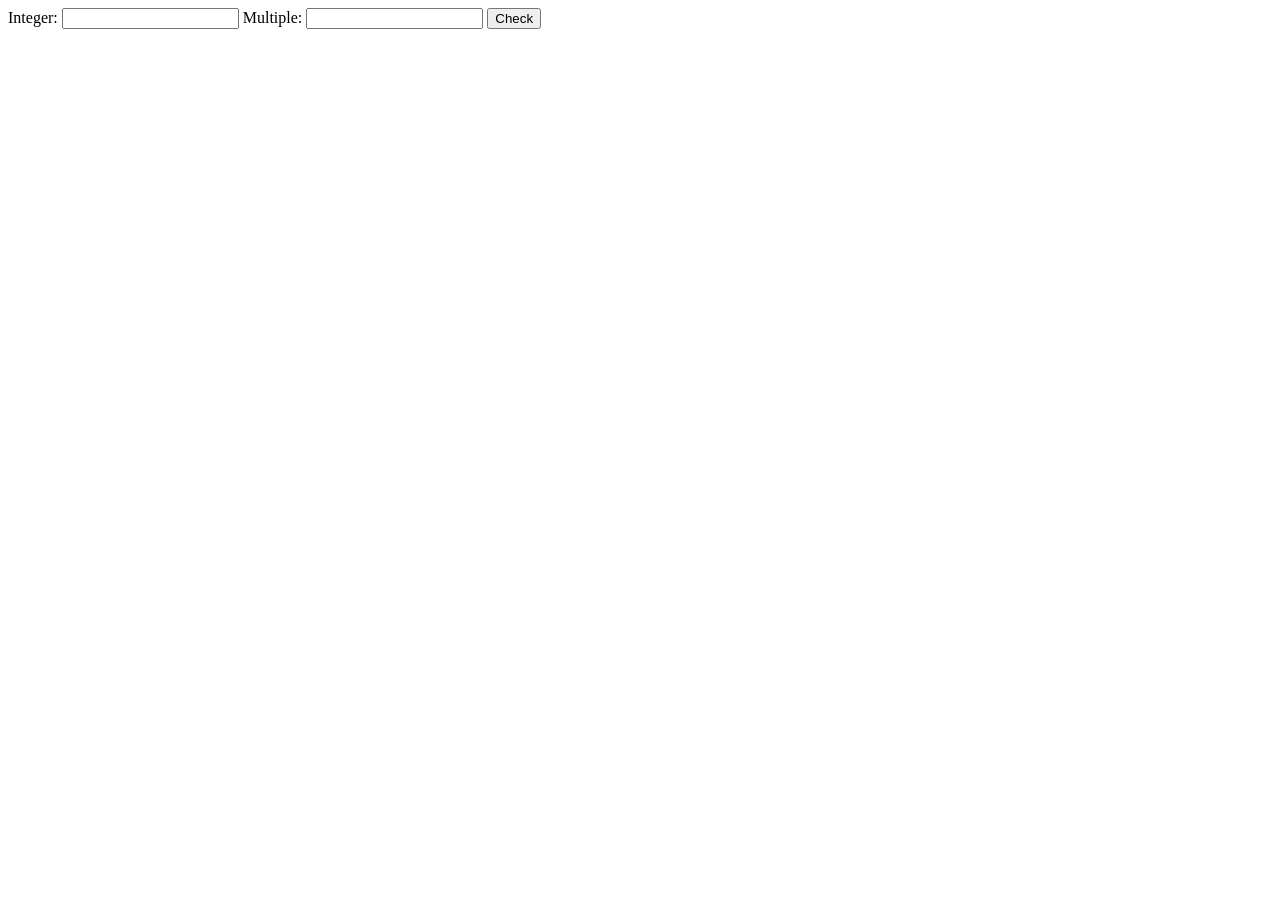
<file: multiple/WebContent/multiplechecker/index.html>
<!DOCTYPE html>
<html>
<head>
	<meta http-equiv="Content-Type" content="text/html; charset=UTF-8">
	<title>MultipleChecker</title>
	<link rel="stylesheet" type="text/css" href="index.css"/>
	<script type="text/javascript" src="index.js"></script>
</head>
<body>
		Integer:
		<input id="integer" type="text"/>
		Multiple:
		<input id="multiple" type="text"/>
		<button id="execute_button">Check</button>
		<div id="result"></div>

</body>
</html>
</file>
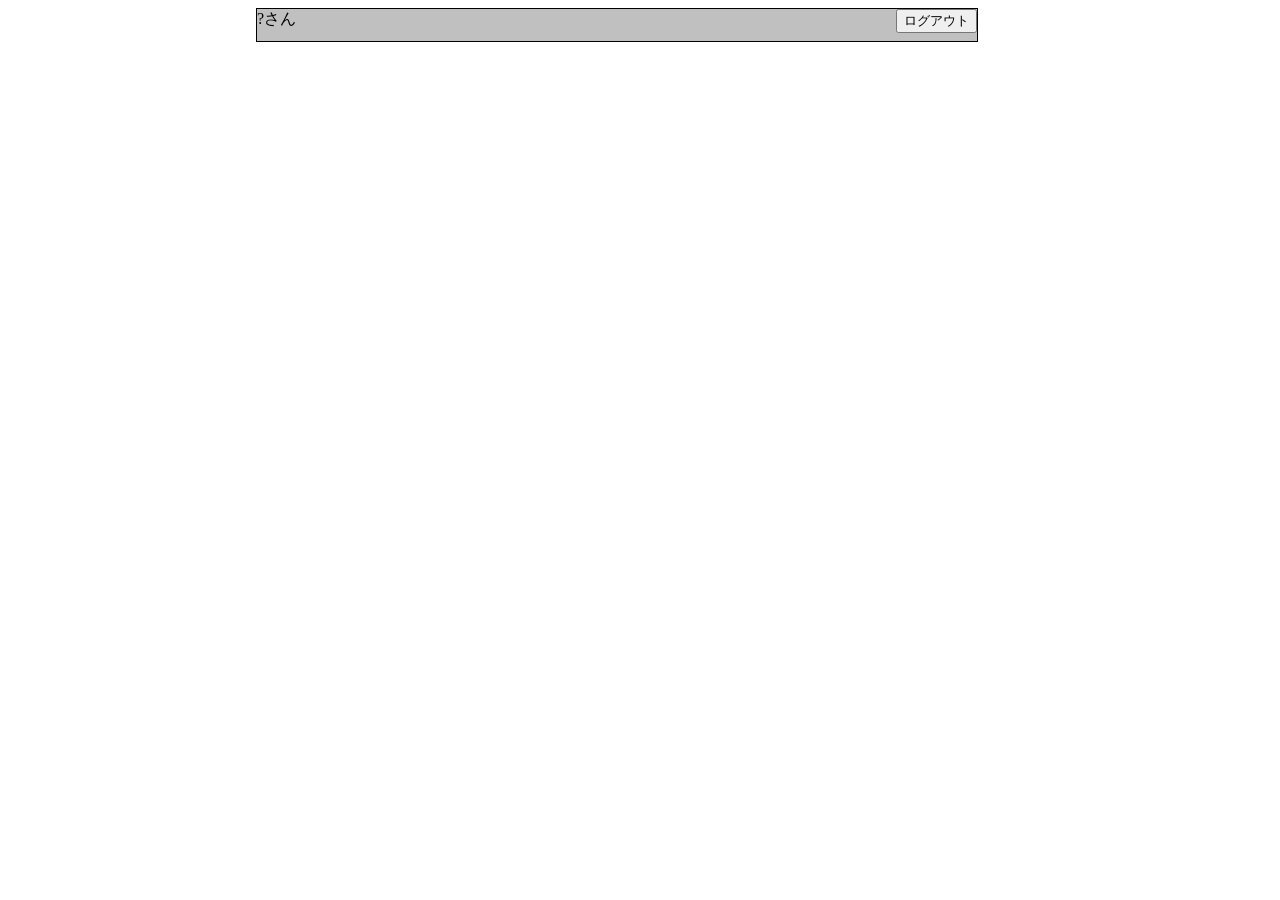
<file: WebContent/example/lesson03/index.html>
<!DOCTYPE html>
<html>
<head>
<title>トップ</title>
<meta charset="UTF-8"/>
<link rel="stylesheet" type="text/css" href="style.css"/>
</head>
<body>
<div class="page">
<div id="navigation">
<div id="navigation_user_name">?さん</div>
<form id="navigation_logout_form" method="post" action="logout.html">
<input id="navigation_logout_form_submit" type="submit" value="ログアウト"/>
</form>
</div>
</div>
</body>
</html>
</file>
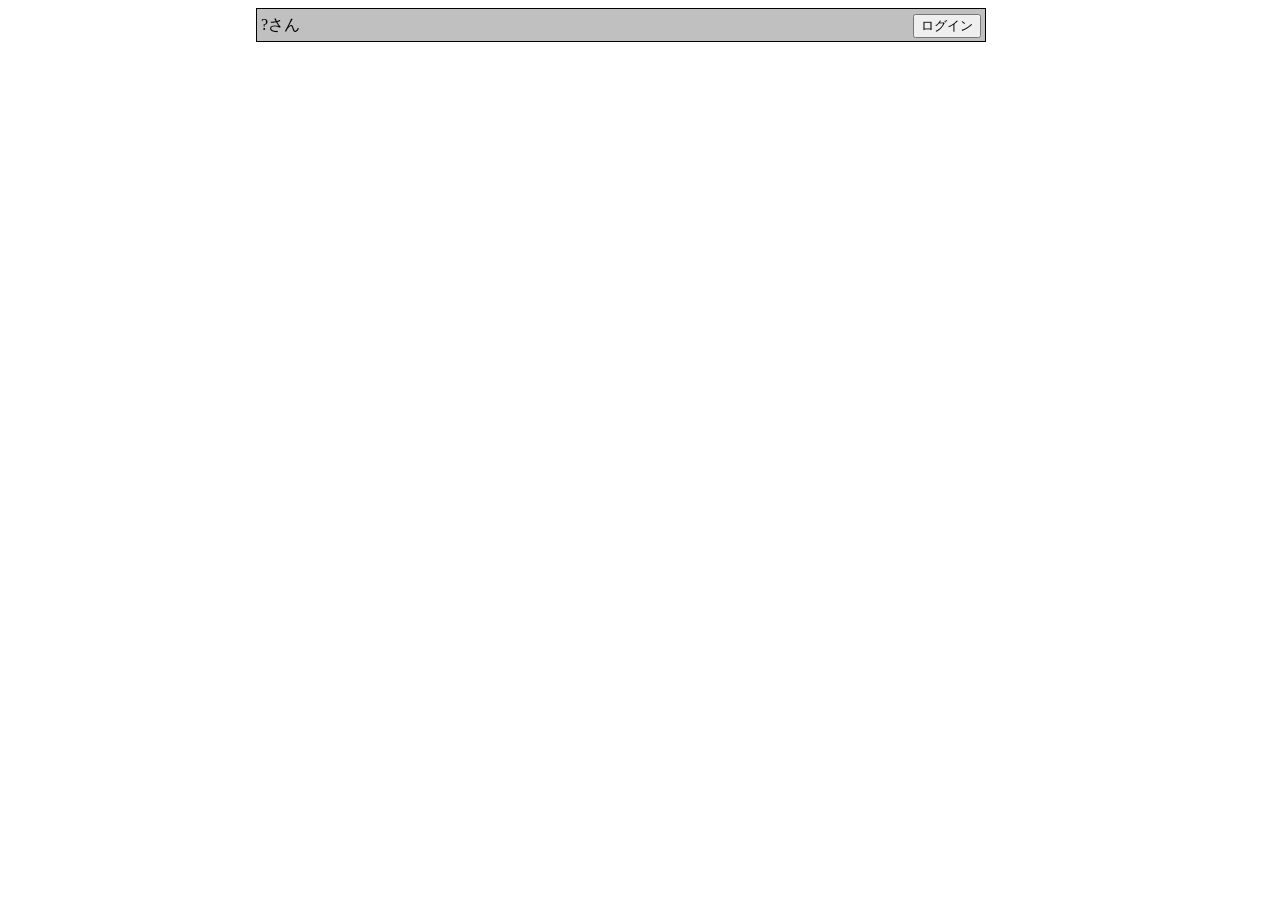
<file: WebContent/example/lesson06/index.html>
<!DOCTYPE html>
<html>
<head>
	<meta http-equiv="Content-Type" content="text/html; charset=UTF-8"/>
	<title>サンプル</title>
	<link rel="stylesheet" type="text/css" href="index.css"/>
	<script type="text/javascript" src="index.js"></script>
</head>
<body>
	<div id="page">
		<div id="header">
			<div id="header-username_area">
				<span id="header-username"></span>さん
			</div>
			<div id="header-logout_button_area">
				<button id="header-logout_button" type="button">ログアウト</button>
			</div>
			<div id="header-login_button_area">
				<button id="header-login_button" type="button">ログイン</button>
			</div>
		</div>
	</div>
	<div id="login_dialog">
		<div>
			<label>ユーザ名</label>
			<input id="login_dialog-username_field" type="text" maxlength="16"></input>
		</div>
		<div>
			<div id="login_dialog-cancel_button_area">
				<button id="login_dialog-cancel_button" type="button">キャンセル</button>
			</div>
			<div id="login_dialog-login_button_area">
				<button id="login_dialog-login_button" type="button">ログイン</button>
			</div>
		</div>
	</div>
	<!--div id="logout_dialog">
		<div>
			<span id="logout_dialog-username"></span>さんはログアウトしました．
		</div>
		<div>
			<div id="logout_dialog-close_button-area">
				<button id="logout_dialog-close_button">クローズ</button>
			</div>
		</div>
	</div-->
</body>
</html>
</file>
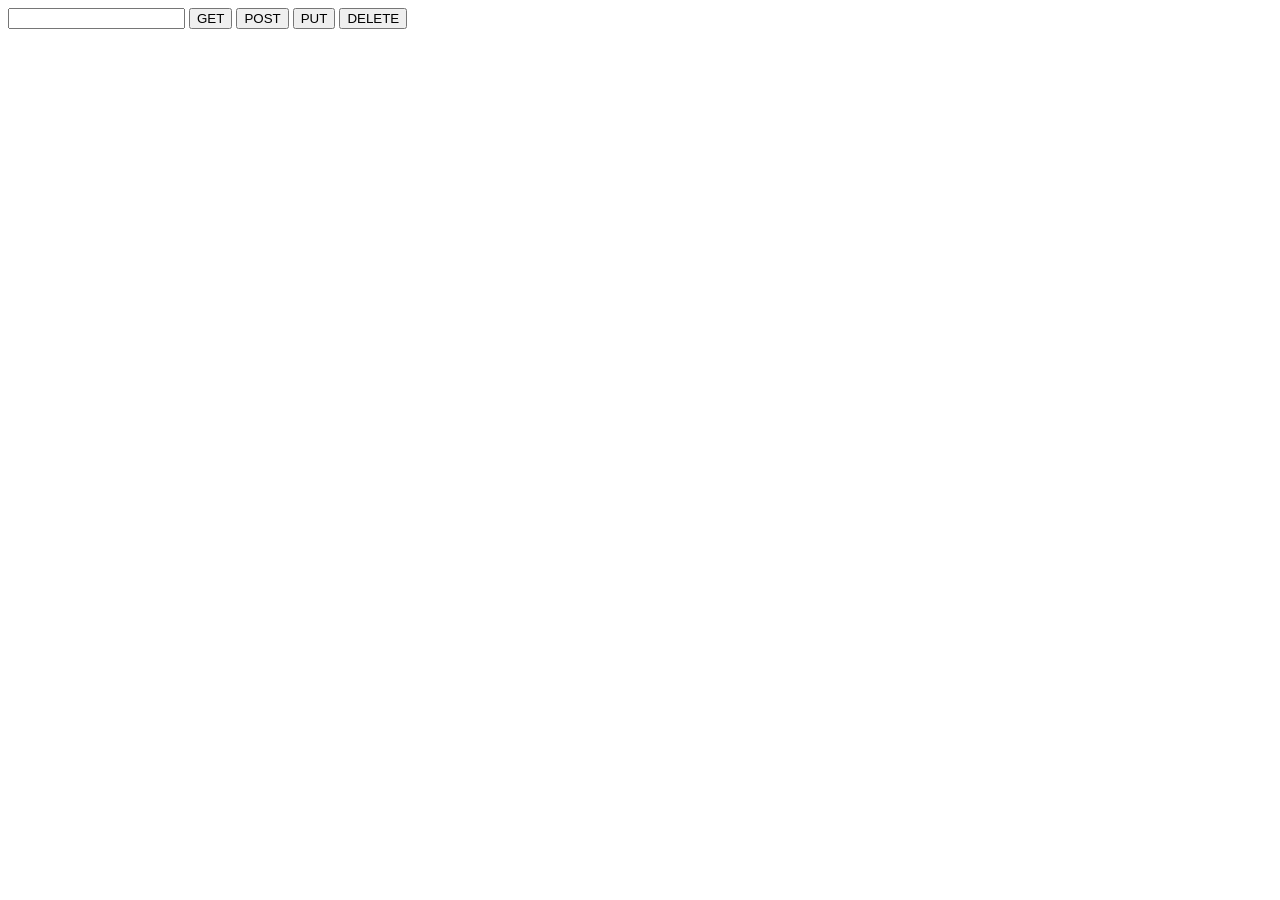
<file: WebContent/example/lesson07/index.html>
<!DOCTYPE html>
<html>
<head>
	<meta http-equiv="Content-Type" content="text/html; charset=UTF-8"/>
	<title>サンプル</title>
	<script type="text/javascript" src="index.js"></script>
</head>
<body>
	<form>
		<input id="message" type="text"/>
		<button id="get_button" type="button">GET</button>
		<button id="post_button" type="button">POST</button>
		<button id="put_button" type="button">PUT</button>
		<button id="delete_button" type="button">DELETE</button>
	</form>
	<div id="echo_message"></div>
</body>
</html>
</file>
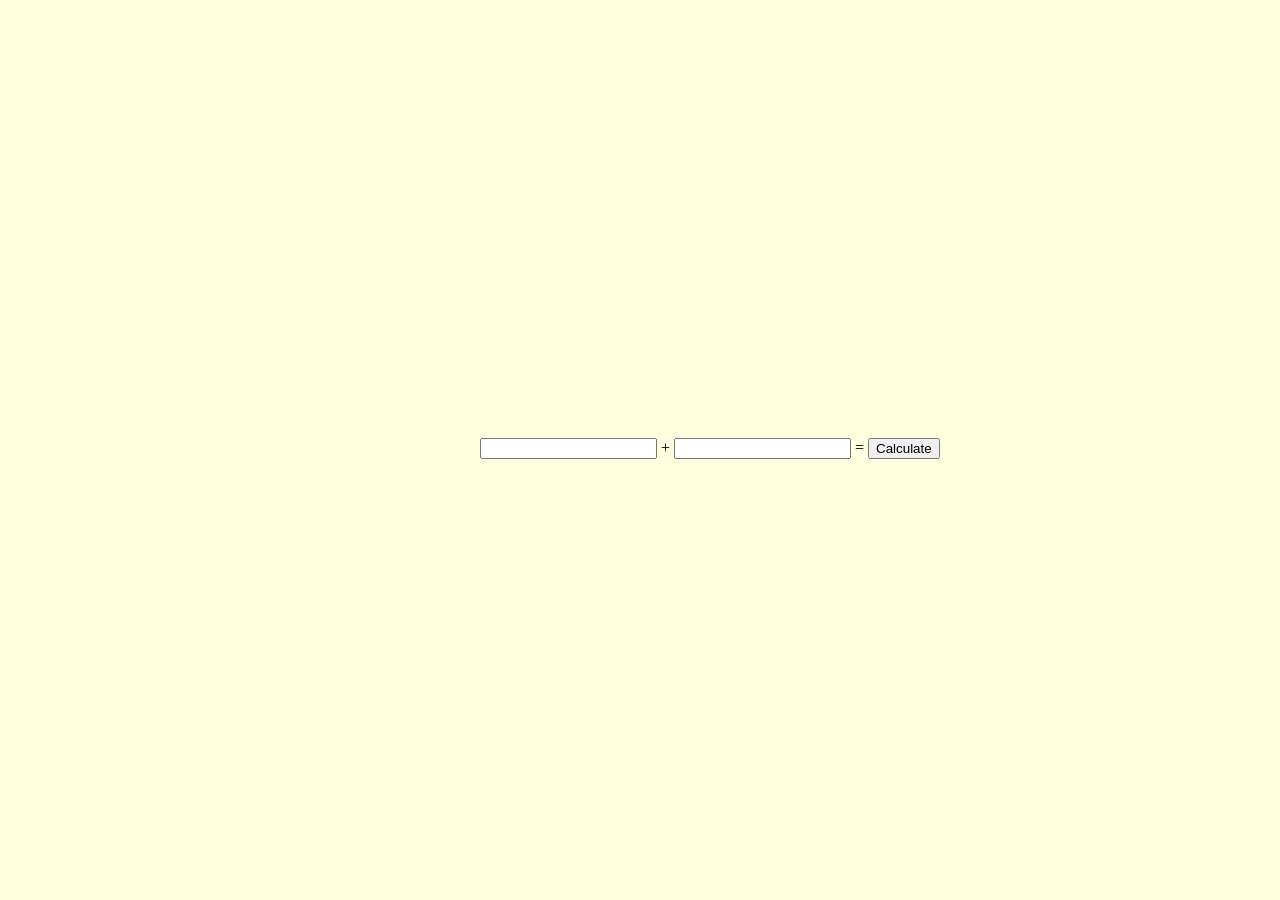
<file: WebContent/exercise/lesson06/index.html>
<!DOCTYPE html>
<html>
<head>
	<meta http-equiv="Content-Type" content="text/html; charset=UTF-8">
	<title>Adder</title>
	<link rel="stylesheet" type="text/css" href="index.css"/>
	<script type="text/javascript" src="index.js"></script>
</head>
<body>
	<div class="adder">
		<input id="input1" type="text"/> +
		<input id="input2" type="text"/> =
		<span id="output"></span>
		<button id="calculate_button">Calculate</button>
	</div>
</body>
</html>
</file>
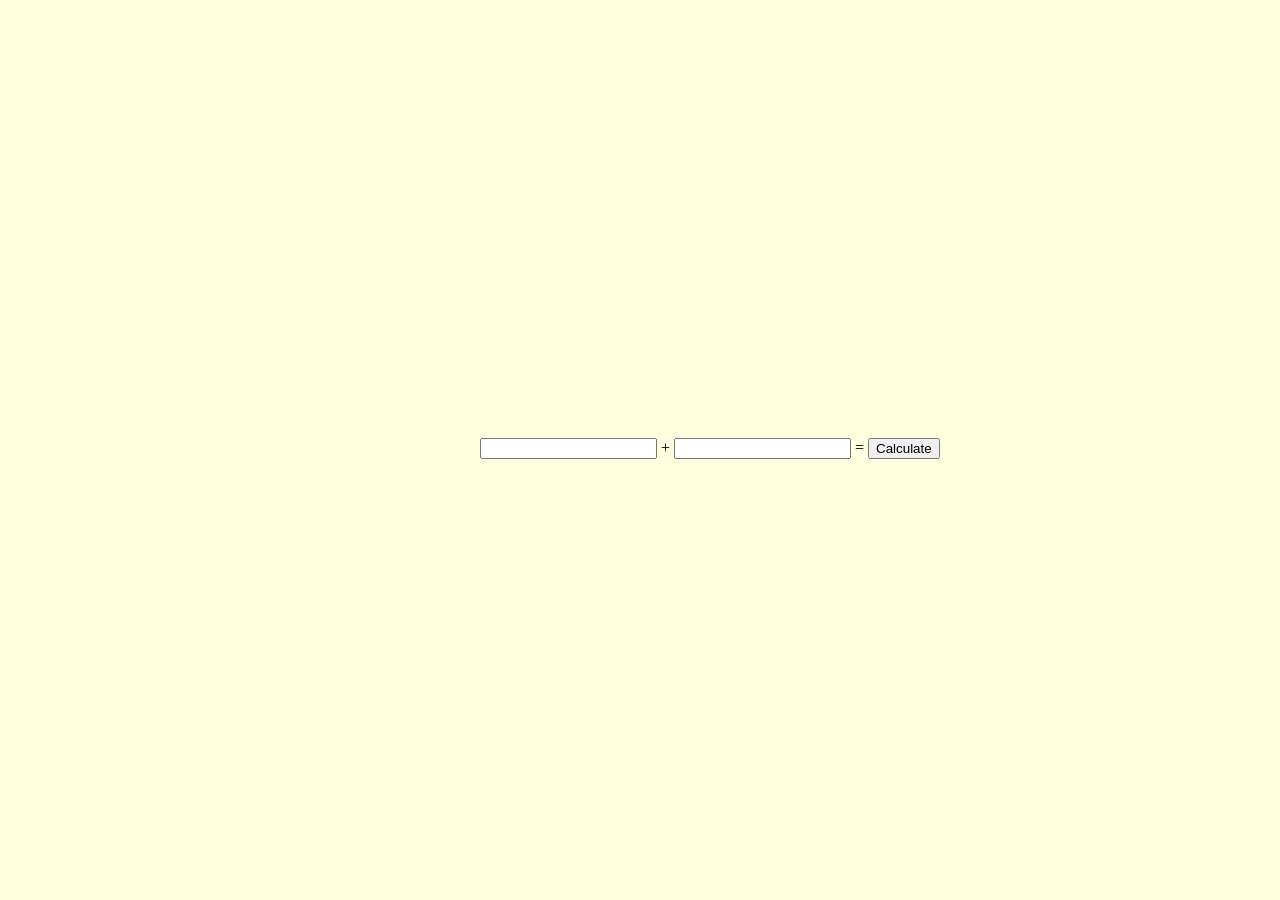
<file: WebContent/exercise/lesson07/index.html>
<!DOCTYPE html>
<html>
<head>
	<meta http-equiv="Content-Type" content="text/html; charset=UTF-8">
	<title>Adder</title>
	<link rel="stylesheet" type="text/css" href="index.css"/>
	<script type="text/javascript" src="index.js"></script>
</head>
<body>
	<div class="adder">
		<input id="input1" type="text"/> +
		<input id="input2" type="text"/> =
		<span id="output"></span>
		<button id="calculate_button">Calculate</button>
	</div>
</body>
</html>
</file>
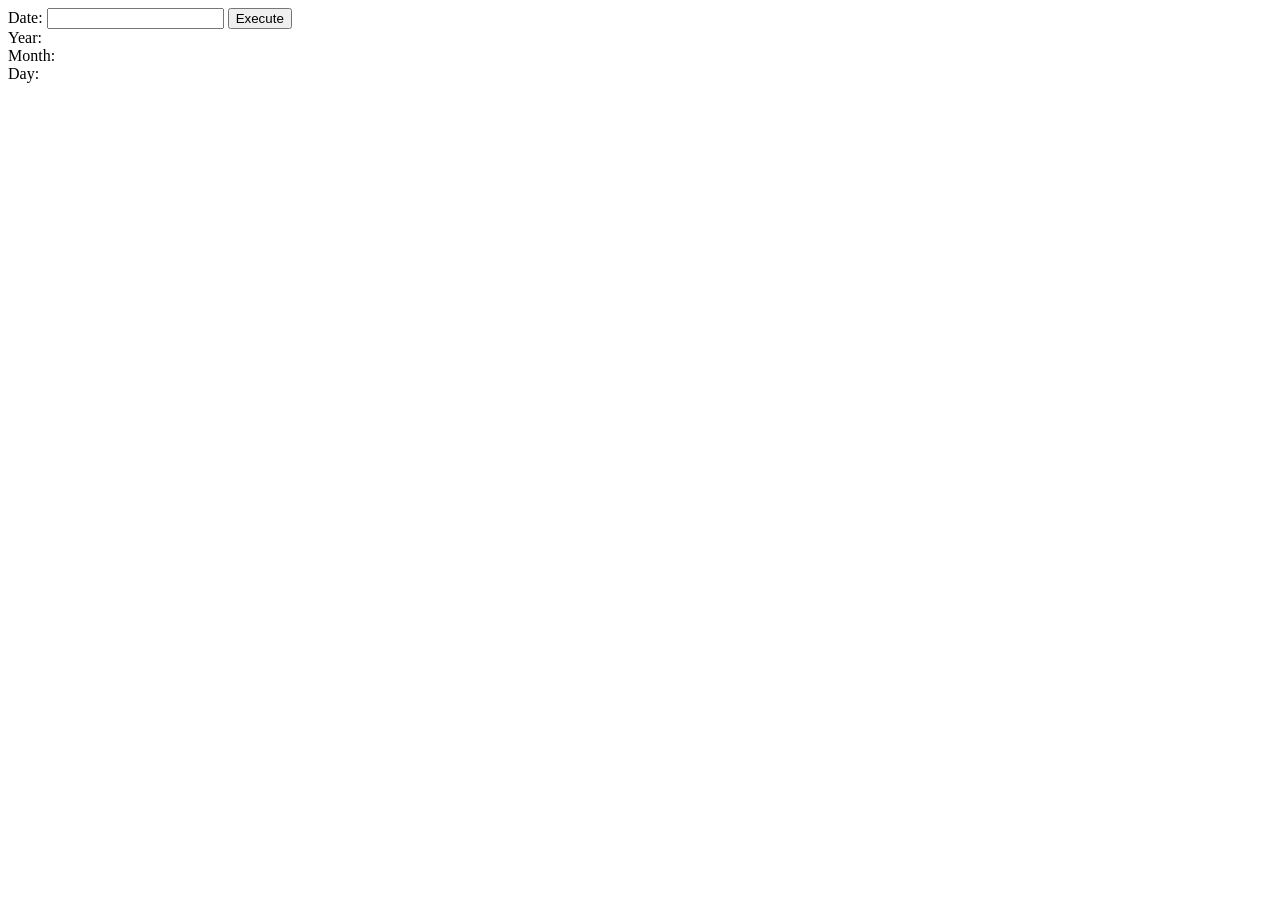
<file: WebContent/skillcheck/datesplitter/index.html>
<!DOCTYPE html>
<html>
<head>
	<meta http-equiv="Content-Type" content="text/html; charset=UTF-8">
	<title>DateSplitter</title>
	<link rel="stylesheet" type="text/css" href="index.css"/>
	<script type="text/javascript" src="index.js"></script>
</head>
<body>
	<div>
		Date:
		<input id="date" type="text"/>
		<button id="execute_button">Execute</button>
	</div>
	<table>
		<tr>
			<td>Year:</td>
			<td id="year"></td>
		</tr>
		<tr>
			<td>Month:</td>
			<td id="month"></td>
		</tr>
		<tr>
			<td>Day:</td>
			<td id="day"></td>
		</tr>
	</table>
</body>
</html>
</file>
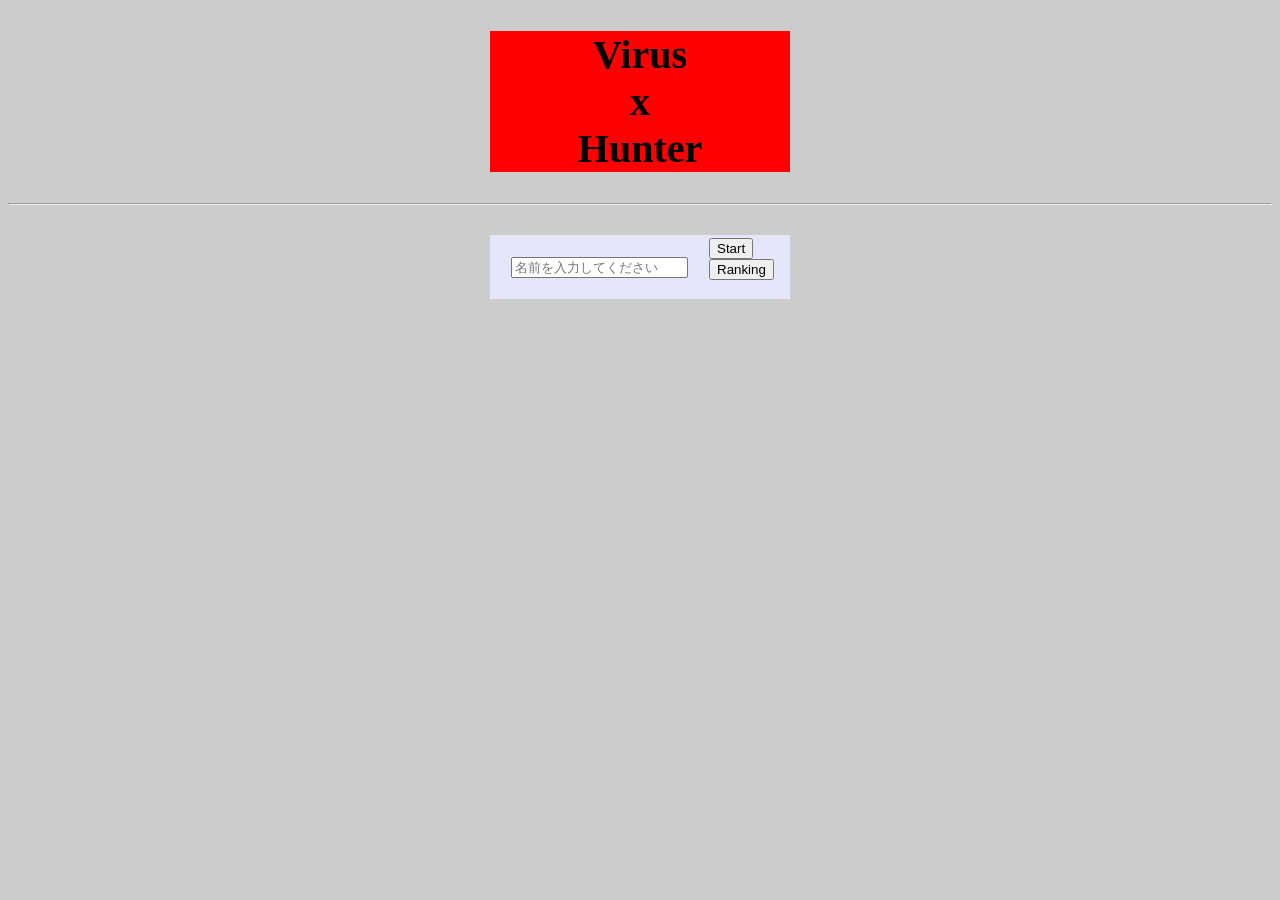
<file: WebContent/virushunter/quiz/index.html>
<html>
  <head>
    <meta http-equiv="Content-Type" content="text/html; charset=UTF-8">
    <title>Index</title>
    <link rel="stylesheet" type="text/css" href="index.css"/>
    <script type="text/javascript" src="index.js"></script>
  </head>

  <body>
    <h1>
      <span id="title">
	Virus<br>
        x  <br>
	Hunter<br>
      </span>
    </h1>

    <hr>
    <table border="0">
      <tr>
	<th>
	  <input id="user_name" type="text" value="" placeholder="名前を入力してください"/>
	</th>
	<td>

	  <button id="start_button" href="battle.html" >Start</button>
	  <form id="login_form" method="post" action="ranking.html">
	    <input id="input_form_submit" type="submit" value="Ranking"/>
	  </form>
	</td>
      </tr>
    </table>
    </hr>
  </body>
</html>
</file>
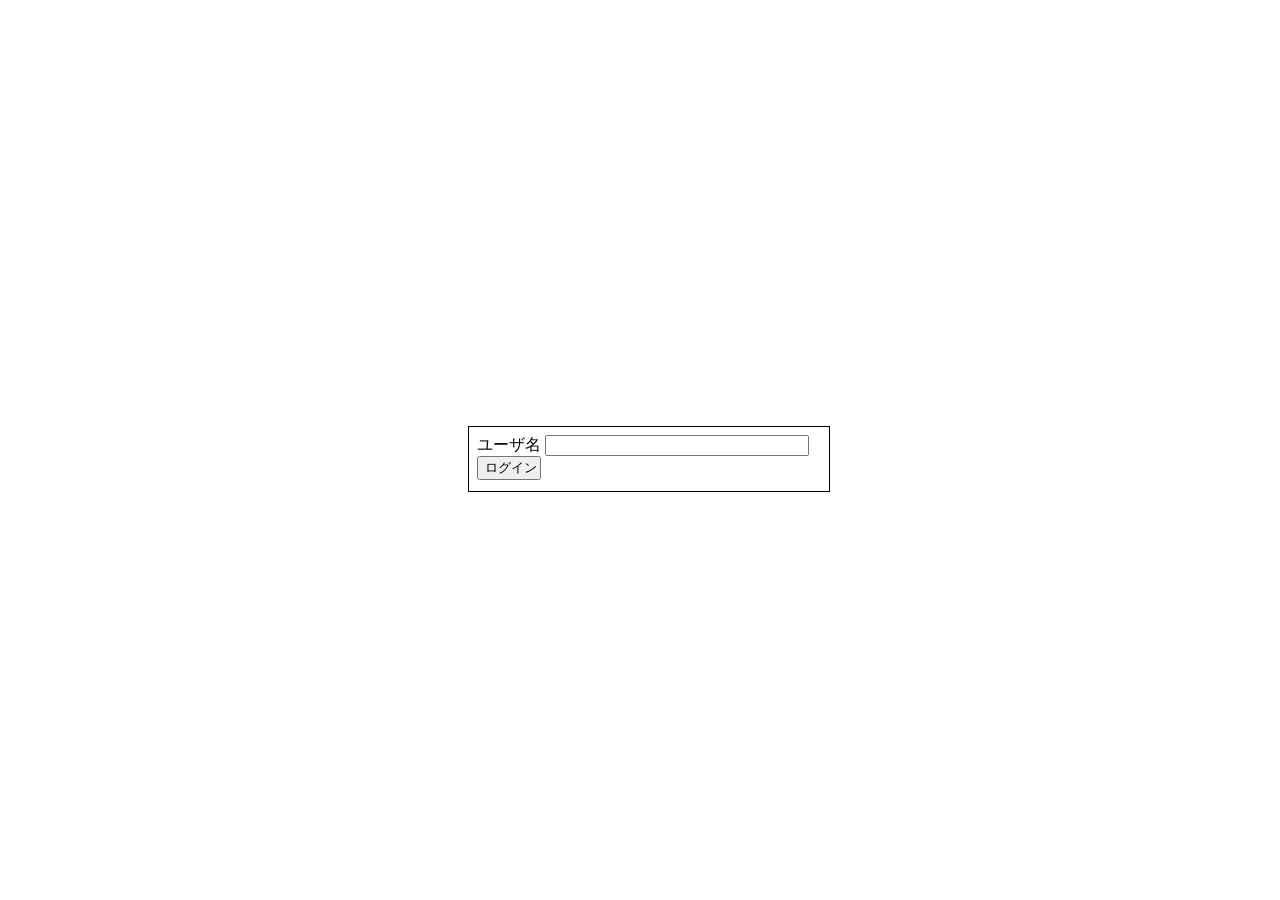
<file: WebContent/example/lesson03/login.html>
<!DOCTYPE html>
<html>
<head>
<title>ログイン</title>
<meta charset="UTF-8"/>
<link rel="stylesheet" type="text/css" href="style.css"/>
</head>
<body>
<div class="page">
<form id="login_form" method="post" action="index.html">
<div>
<span id="login_form_username_heading">ユーザ名</span>
<input id="login_form_username_field" type="text" name="name" maxlength="16"/>
</div>
<div>
<input id="login_form_submit" type="submit" value="ログイン"/>
</div>
</form>
</div>
</body>
</html>
</file>
<file: multiple/WebContent/multiplechecker/index.css>
table {
	border-collapse: collapse;
}

td {
	margin: 0px;
	padding: 0px;
}
</file>
<file: WebContent/example/lesson03/style.css>
body {
    width: 95%;
	text-align: center;
}

.page {
	width: 720px;
    margin: 0px auto 0px auto;
    padding: 0px;
	text-align: left;
}

#login_form {
	position: absolute;
	top: 50%;
	left: 50%;
	width: 344px;
	height: 48px;
	margin-left: -172px;
	margin-top: -24px;
	padding: 8px;
	border-style: solid;
	border-color: black;
	border-width: 1px;
	text-align: left;
}

#login_form_username_heading {
	width: 64px;
}

#login_form_username_field {
	width: 256px;
}

#login_form_submit {
	width: 64px;
}

#navigation {
	position: relative;
	top: 0px;
	left: 0px;
	width: 720px;
    height: 32px;
	margin: 0;
	padding: 0;
	background-color: silver;
    text-align: left;
	border-style: solid;
	border-color: black;
	border-width: 1px;
}

#navigation_user_name {
	position: relative;
	left: 0px;
	top: 0px;
	width: 600px;
	height: 32px;
	margin: 0;
	padding: 0;
	background-color: silver;
	text-align: left;
}

#navigation_logout_form {
	position: relative;
	left: 600px;
	top: -32px;
	width: 120px;
	height: 32px;
	margin: 0;
	padding: 0;
	background-color: silver;
	text-align: right;
}

#logout_box {
	position: absolute;
	top: 50%;
	left: 50%;
	width: 344px;
	height: 48px;
	margin-left: -172px;
	margin-top: -24px;
	padding: 8px;
	border-style: solid;
	border-color: black;
	border-width: 1px;
	text-align: center;
}
</file>
<file: WebContent/example/lesson06/index.css>
body {
	width: 95%;
	text-align: center;
}

#page {
	width: 720px;
	margin: 0px auto 0px auto;
	padding: 0px;
	text-align: left;
}

#header {
	position: relative;
	top: 0px;
	left: 0px;
	width: 720px;
	height: 24px;
	margin: 0px;
	padding: 4px;
	background-color: silver;
	border-style: solid;
	border-color: black;
	border-width: 1px;
	line-height: 24px;
}

#header-username_area {
	float: left;
}

#header-logout_button_area {
	float: right;
}

#header-login_button_area {
	float: right;
}

#login_dialog {
	position: absolute;
	top: 50%;
	left: 50%;
	width: 344px;
	height: 48px;
	margin-left: -172px;
	margin-top: -24px;
	padding: 8px;
	border-style: solid;
	border-color: black;
	border-width: 1px;
	text-align: left;
}


#login_dialog-cancel_button_area {
	float: right;
}

#login_dialog-login_button_area {
	float: right;
}

#logout_dialog {
	position: absolute;
	top: 50%;
	left: 50%;
	width: 344px;
	height: 48px;
	margin-left: -172px;
	margin-top: -24px;
	padding: 8px;
	border-style: solid;
	border-color: black;
	border-width: 1px;
	text-align: center;
}

#logout_dialog-close_button_area {
	float: right;
}
</file>
<file: WebContent/exercise/lesson06/index.css>
body {background: LightYellow;}

.adder {
 position: absolute;
 top: 50%;
 left: 50%;
 margin-left: -160px;
 margin-top: -12px;
 text-align: left;
}

#output {
  color: red;
}
</file>
<file: WebContent/exercise/lesson07/index.css>
body {background: LightYellow;}

.adder {
 position: absolute;
 top: 50%;
 left: 50%;
 margin-left: -160px;
 margin-top: -12px;
 text-align: left;
}

#output {
  color: red;
}
</file>
<file: WebContent/skillcheck/datesplitter/index.css>
table {
	border-collapse: collapse;
}

td {
	margin: 0px;
	padding: 0px;
}
</file>
<file: WebContent/virushunter/quiz/index.css>
body{
    text-align: center;
    background-color:#cccccc;
}

h1{
    position: center;
    background-color: Red;
    width: 300px;
    border: 1px solid #cccccc;
    margin: 30px auto;
}

table{
    background-color: #e6e6fa;
    position: center;
    width: 300px;
    margin: 30px auto;
}

#title{
    
    font-size: 40px;
}

.start_button{
    display: inline-block;
    padding: 0.5em 1em;
    text-decoration: none;
    background: #668ad8;/*ボタン色*/
    color: #FFF;
    border-bottom: solid 4px #627295;
    border-radius: 3px;
}

.start_button:active {/*ボタンを押したとき*/
    -ms-transform: translateY(4px);
    -webkit-transform: translateY(4px);
    transform: translateY(4px);/*下に動く*/
    box-shadow: 0px 0px 1px rgba(0, 0, 0, 0.2);/*影を小さく*/
    border-bottom: none;
}
</file>
